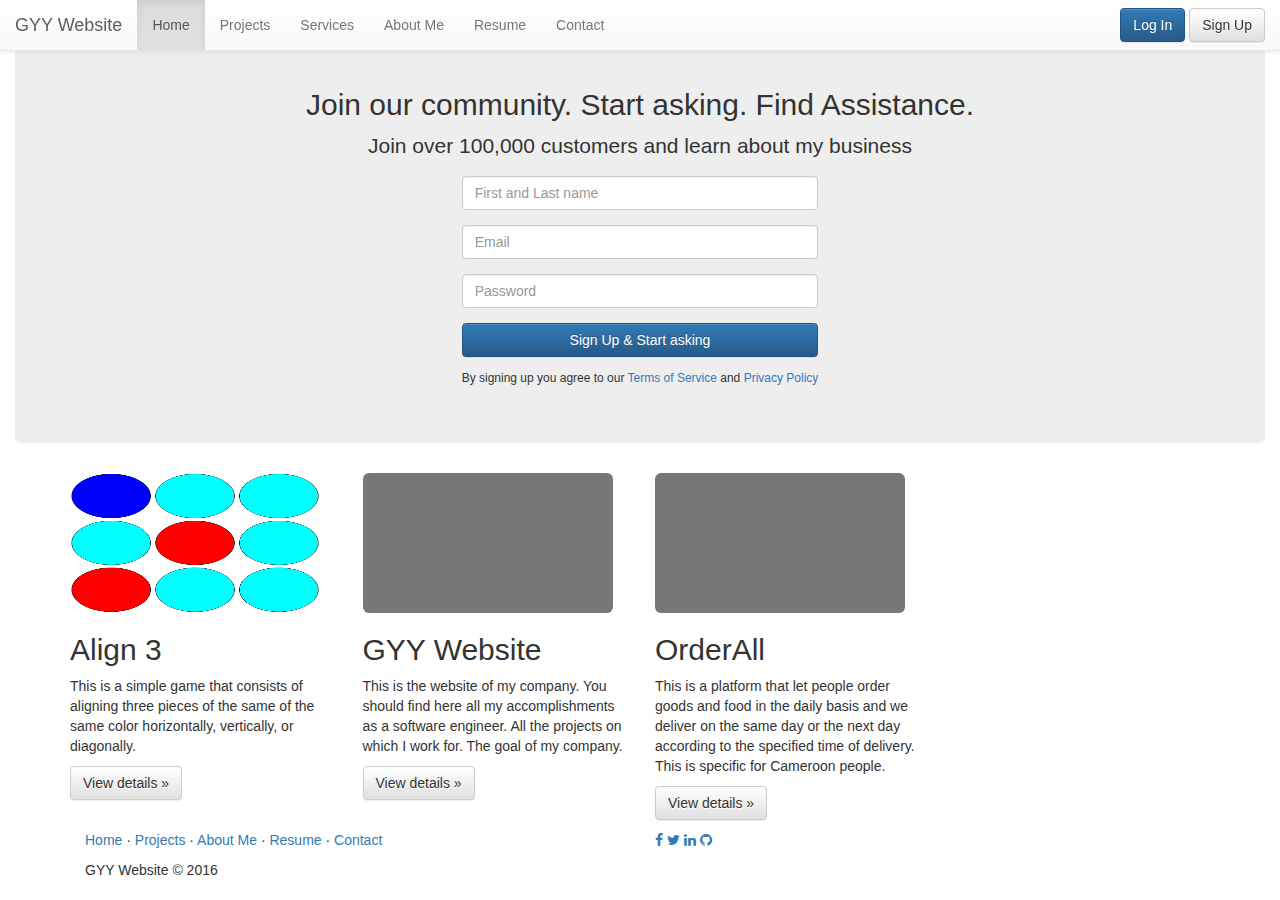
<file: templates/index.html>
<!DOCTYPE html>
<html lang="en">

    <head>
        <meta charset="UTF-8">
        <meta http-equiv="X-UA-Compatible" content="IE=edge">
        <meta name="viewport" content="width=device-width, initial-scale=1">
        <meta name="description" content="">
        <meta name="author" content="">

        <title>Gaël Yimen Yimga Website</title>

        <!-- Latest compiled and minified CSS -->
        <link rel="stylesheet" href="../static/bootstrap-3.3.7-dist/css/bootstrap.min.css" integrity="sha384-BVYiiSIFeK1dGmJRAkycuHAHRg32OmUcww7on3RYdg4Va+PmSTsz/K68vbdEjh4u" crossorigin="anonymous">
        <link rel="stylesheet" href="../static/font-awesome-4.7.0/css/font-awesome.min.css">
        <link rel="stylesheet" href="../static/css/GYYWebSite-style.css">

        <!-- Optional theme -->
        <link rel="stylesheet" href="../static/bootstrap-3.3.7-dist/css/bootstrap-theme.min.css" integrity="sha384-rHyoN1iRsVXV4nD0JutlnGaslCJuC7uwjduW9SVrLvRYooPp2bWYgmgJQIXwl/Sp" crossorigin="anonymous">

        <script type="text/javascript" src="../static/js/jquery.min.js"></script>
        <!-- Latest compiled and minified JavaScript -->
        <script src="../static/bootstrap-3.3.7-dist/js/bootstrap.min.js" integrity="sha384-Tc5IQib027qvyjSMfHjOMaLkfuWVxZxUPnCJA7l2mCWNIpG9mGCD8wGNIcPD7Txa" crossorigin="anonymous"></script>
    </head>

    <body>
        <div id="GYYWebSite-homepage" class="container-fluid">
            <!-- start of navigation bar-->
            <nav class="navbar navbar-default navbar-fixed-top">
                <div class="container-fluid">
                    <div class="navbar-header">
                        <a class="navbar-brand" href="/">GYY Website</a>
                    </div>
                    <ul class="nav navbar-nav">
                        <li class="active"><a href="/">Home</a></li>
                        <li><a href="#">Projects</a></li>
                        <li><a href="#">Services</a></li>
                        <li><a href="/aboutme">About Me</a></li>
                        <li><a href="/resume">Resume</a></li>
                        <li><a href="/contact">Contact</a></li>
                    </ul>
                    <form class="form-inline navbar-form navbar-right" action="/login">
                        <button type="submit" class="btn btn-primary">Log In</button>
                        <button type="submit" class="btn btn-default">Sign Up</button>
                    </form>
                </div>
            </nav> <!-- end of navigation bar-->

            <div class="jumbotron">
                <div class="container container-jumbotron">
                    <h2 class="text-center">Join our community. Start asking. Find Assistance.</h2>
                    <p class="text-center">Join over 100,000 customers and learn about my business</p>
                    <form class="form-horizontal" action="/registerCustomer">
                        <div class="form-group">
                            <div class="col-md-4 col-md-offset-4">
                                <input type="firstlastname" class="form-control" id="name" placeholder="First and Last name">
                            </div>
                        </div>
                        <div class="form-group">
                            <div class="col-md-4 col-md-offset-4">
                                <input type="email" class="form-control" id="email" placeholder="Email">
                            </div>
                        </div>
                        <div class="form-group">
                            <div class="col-md-4 col-md-offset-4">
                                <input type="password" class="form-control" id="password" placeholder="Password">
                            </div>
                        </div>
                        <div class="form-group">
                            <div class="col-md-4 col-md-offset-4">
                                <button type="submit" class="btn btn-block btn-primary">Sign Up & Start asking</button>
                            </div>
                        </div>
                    </form>
                    <h6 class="text-center">By signing up you agree to our <a>Terms of Service</a> and <a>Privacy Policy</a></h6>

                </div>
            </div><!-- end of jumbotron-->

            <!-- Marketing messaging and featurettes
            ================================================== -->
            <!-- Wrap the rest of the page in another container to center all the content. -->
            <div class="container marketing">
                <!-- Four columns of text below the jumbotron -->
                <div class="row">
                    <div class="col-md-3">
                        <img class="img-rounded" src="../static/images/align-three-logo-01.png" alt="Generic placeholder image" width="250" height="140">
                        <h2>Align 3</h2>
                        <p>This is a simple game that consists of aligning three pieces of the same of the same color horizontally, vertically, or diagonally.</p>
                        <p><a class="btn btn-default" href="#" role="button">View details &raquo;</a></p>
                    </div><!-- /.col-md-3 -->
                    <div class="col-md-3">
                        <img class="img-rounded" src="[data-uri]" alt="Generic placeholder image" width="250" height="140">
                        <h2>GYY Website</h2>
                        <p>This is the website of my company. You should find here all my accomplishments as a software engineer. All the projects on which I work for. The goal of my company.</p>
                        <p><a class="btn btn-default" href="#" role="button">View details &raquo;</a></p>
                    </div><!-- /.col-md-3 -->
                    <div class="col-md-3">
                        <img class="img-rounded" src="[data-uri]" alt="Generic placeholder image" width="250" height="140">
                        <h2>OrderAll</h2>
                        <p>This is a platform that let people order goods and food in the daily basis and we deliver on the same day or the next day according to the specified time of delivery. This is specific for Cameroon people. </p>
                        <p><a class="btn btn-default" href="#" role="button">View details &raquo;</a></p>
                    </div><!-- /.col-md-3 -->
                    <div class="col-md-3"></div><!-- /.col-md-3 -->
                </div><!-- /.row -->
            </div><!-- /.container -->
        </div><!-- end of the wrapper -->

        <!-- FOOTER-->
        <footer class="footer">
            <div class="container">
                <div class="col-xs-6">
                    <div class="footer_left">
                        <p class="footer-links">
                            <a href="/">Home</a>
                            ·
                            <a href="#">Projects</a>
                            ·
                            <a href="/aboutme">About Me</a>
                            ·
                            <a href="/resume">Resume</a>
                            ·
                            <a href="/contact">Contact</a>
                        </p>
                        <p>GYY Website &copy; 2016</p>
                    </div>
                </div>
                <div class="col-xs-6">
                    <div class="footer-right">
                        <a href="#"><i class="fa fa-facebook"></i></a>
                        <a href="https://twitter.com/yimson"><i class="fa fa-twitter"></i></a>
                        <a href="#"><i class="fa fa-linkedin"></i></a>
                        <a href="https://github.com/yimengael"><i class="fa fa-github"></i></a>
                    </div>
                </div>
            </div>
        </footer>

    </body>

</html>
</file>
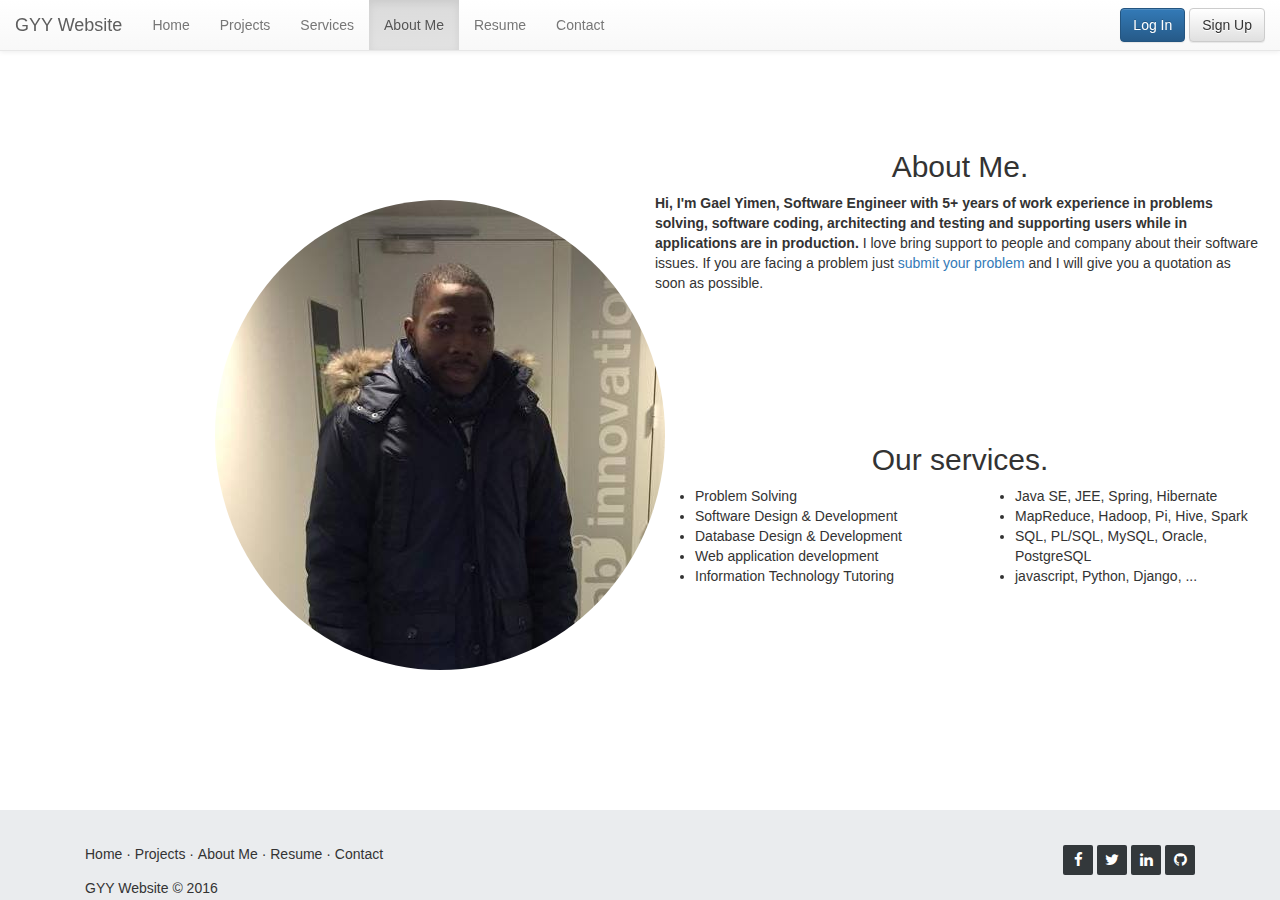
<file: templates/aboutMe.html>
<!DOCTYPE html>
<html>
    <head>
        <meta charset="UTF-8">
        <meta http-equiv="X-UA-Compatible" content="IE=edge">
        <meta name="viewport" content="width=device-width, initial-scale=1">
        <meta name="description" content="">
        <meta name="author" content="">

        <title>Gaël Yimen Yimga Website - About Me</title>

        <!-- Latest compiled and minified CSS -->
        <link rel="stylesheet" href="../static/bootstrap-3.3.7-dist/css/bootstrap.min.css" integrity="sha384-BVYiiSIFeK1dGmJRAkycuHAHRg32OmUcww7on3RYdg4Va+PmSTsz/K68vbdEjh4u" crossorigin="anonymous">
        <link rel="stylesheet" href="../static/font-awesome-4.7.0/css/font-awesome.min.css">
        <link rel="stylesheet" href="../static/css/GYYWebSite-AboutMe.css">

        <!-- Optional theme -->
        <link rel="stylesheet" href="../static/bootstrap-3.3.7-dist/css/bootstrap-theme.min.css" integrity="sha384-rHyoN1iRsVXV4nD0JutlnGaslCJuC7uwjduW9SVrLvRYooPp2bWYgmgJQIXwl/Sp" crossorigin="anonymous">

        <script type="text/javascript" src="../static/js/jquery.min.js"></script>
        <!-- Latest compiled and minified JavaScript -->
        <script src="../static/bootstrap-3.3.7-dist/js/bootstrap.min.js" integrity="sha384-Tc5IQib027qvyjSMfHjOMaLkfuWVxZxUPnCJA7l2mCWNIpG9mGCD8wGNIcPD7Txa" crossorigin="anonymous"></script>

    </head>
    <body>
        <div id="GYYWebSite-homepage" class="container-fluid">
            <!-- start of navigation bar-->
            <nav class="navbar navbar-default navbar-fixed-top">
                <div class="container-fluid">
                    <div class="navbar-header">
                        <a class="navbar-brand" href="/">GYY Website</a>
                    </div>
                    <ul class="nav navbar-nav">
                        <li><a href="/">Home</a></li>
                        <li><a href="#">Projects</a></li>
                        <li><a href="#">Services</a></li>
                        <li class="active"><a href="">About Me</a></li>
                        <li><a href="/resume">Resume</a></li>
                        <li><a href="/contact">Contact</a></li>
                    </ul>
                    <form class="form-inline navbar-form navbar-right">
                        <button type="submit" class="btn btn-primary">Log In</button>
                        <button type="submit" class="btn btn-default">Sign Up</button>
                    </form>
                </div>
            </nav> <!-- end of navigation bar-->

            <div class="row">
                <div class="col-xs-6">
                    <img class="img-circle img-responsive" src="../static/images/me-01.jpg" alt="Generic placeholder image" width="450" height="470">
                </div>
                <div class="col-xs-6">
                    <h2 class="text-center">About Me.</h2>
                    <p class="text-left"><strong>Hi, I'm Gael Yimen, Software Engineer with 5+ years of work experience in problems solving, software coding, architecting and testing and supporting users while in applications are in production.</strong> I love bring support to people and company about their software issues. If you are facing a problem just <a href="contact">submit your problem</a> and I will give you a quotation as soon as possible. </p>
                    <h2 class="text-center">Our services.</h2>
                    <div id="ourserviceslst" class="row">
                        <div class="col-xs-6">
                            <ul>
                                <li>Problem Solving</li>
                                <li>Software Design & Development</li>
                                <li>Database Design & Development</li>
                                <li>Web application development</li>
                                <li>Information Technology Tutoring</li>
                            </ul>
                        </div>
                        <div class="col-xs-6">
                            <ul>
                                <li>Java SE, JEE, Spring, Hibernate</li>
                                <li>MapReduce, Hadoop, Pi, Hive, Spark</li>
                                <li>SQL, PL/SQL, MySQL, Oracle, PostgreSQL</li>
                                <li>javascript, Python, Django, ...</li>
                            </ul>
                        </div>
                    </div>
                </div>
            </div>
        </div> <!-- end of container -->

        <!-- FOOTER-->
        <footer class="footer">
            <div class="container">
                <div class="col-xs-6">
                    <div class="footer_left">
                        <p class="footer-links">
                            <a href="/">Home</a>
                            ·
                            <a href="#">Projects</a>
                            ·
                            <a href="/aboutme">About Me</a>
                            ·
                            <a href="/resume">Resume</a>
                            ·
                            <a href="/contact">Contact</a>
                        </p>
                        <p>GYY Website &copy; 2016</p>
                    </div>
                </div>
                <div class="col-xs-6">
                    <div class="footer-right">
                        <a href="#"><i class="fa fa-facebook"></i></a>
                        <a href="https://twitter.com/yimson"><i class="fa fa-twitter"></i></a>
                        <a href="#"><i class="fa fa-linkedin"></i></a>
                        <a href="https://github.com/yimengael"><i class="fa fa-github"></i></a>
                    </div>
                </div>
            </div>
        </footer>

    </body>
</html>
</file>
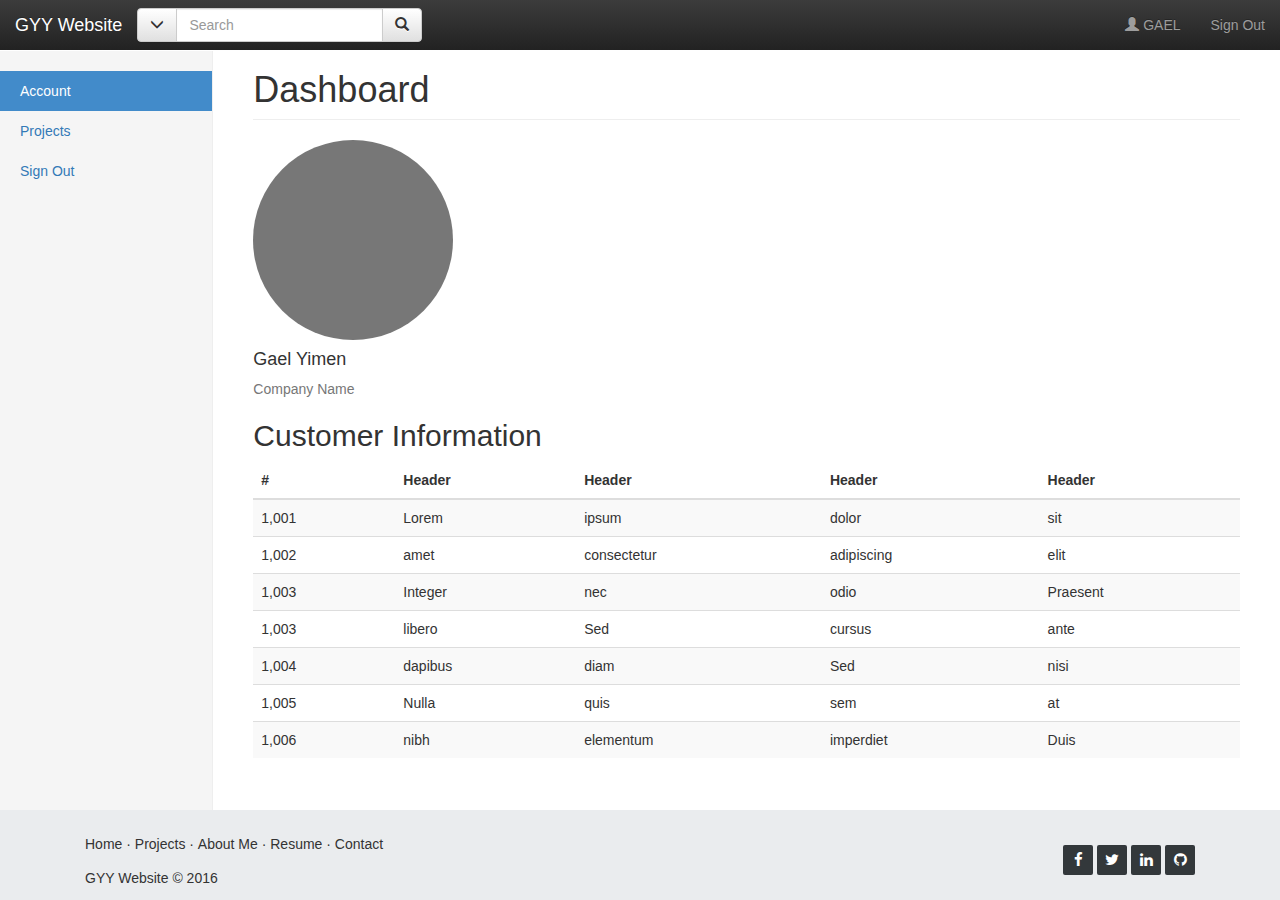
<file: templates/dashboardCustomer.html>
<!DOCTYPE html>
<html>
    <head>
        <meta charset="UTF-8">
        <meta http-equiv="X-UA-Compatible" content="IE=edge">
        <meta name="viewport" content="width=device-width, initial-scale=1">
        <meta name="description" content="">
        <meta name="author" content="">

        <title>Gaël Yimen Yimga Website - Dashboard Customer</title>

        <!-- Latest compiled and minified CSS -->
        <link rel="stylesheet" href="../static/bootstrap-3.3.7-dist/css/bootstrap.min.css" integrity="sha384-BVYiiSIFeK1dGmJRAkycuHAHRg32OmUcww7on3RYdg4Va+PmSTsz/K68vbdEjh4u" crossorigin="anonymous">
        <link rel="stylesheet" href="../static/font-awesome-4.7.0/css/font-awesome.min.css">
        <link rel="stylesheet" href="../static/css/GYYWebSite-DashboardCustomerStyle.css">

        <!-- Optional theme -->
        <link rel="stylesheet" href="../static/bootstrap-3.3.7-dist/css/bootstrap-theme.min.css" integrity="sha384-rHyoN1iRsVXV4nD0JutlnGaslCJuC7uwjduW9SVrLvRYooPp2bWYgmgJQIXwl/Sp" crossorigin="anonymous">

        <script type="text/javascript" src="../static/js/jquery.min.js"></script>
        <!-- Latest compiled and minified JavaScript -->
        <script src="../static/bootstrap-3.3.7-dist/js/bootstrap.min.js" integrity="sha384-Tc5IQib027qvyjSMfHjOMaLkfuWVxZxUPnCJA7l2mCWNIpG9mGCD8wGNIcPD7Txa" crossorigin="anonymous"></script>
    </head>
    <body>
        <!-- NAV BAR-->
        <nav class="navbar navbar-inverse navbar-fixed-top">
            <div class="container-fluid">
                <div class="navbar-header">
                    <button type="button" class="navbar-toggle collapsed" data-toggle="collapse" data-target="#navbar" aria-expanded="false" aria-controls="navbar">
                        <span class="sr-only">Toggle navigation</span>
                        <span class="icon-bar"></span>
                        <span class="icon-bar"></span>
                        <span class="icon-bar"></span>
                    </button>
                    <a class="navbar-brand" href="/">GYY Website</a>
                </div>
                <div id="navbar" class="navbar-collapse collapse">
                    <ul class="nav navbar-nav navbar-right">
                        <li><a href="#"><span class="glyphicon glyphicon-user"></span> GAEL</a></li>
                        <li><a href="/">Sign Out</a></li>
                    </ul>
                    <form class="navbar-form navbar-center">
                        <div class="input-group">
                            <div class="input-group-btn">
                                <button type="button" class="btn btn-default" data-toggle="dropdown">
                                    <i class="glyphicon glyphicon-menu-down"></i>
                                </button>
                                <ul class="dropdown-menu" role="menu">
                                    <li><a href="#">Technical assistance</a></li>
                                    <li><a href="#">Software Development</a></li>
                                </ul>
                            </div>
                            <input type="text" class="form-control" placeholder="Search">
                            <div class="input-group-btn">
                                <button class="btn btn-default" type="submit">
                                    <i class="glyphicon glyphicon-search"></i>
                                </button>
                            </div>
                        </div>
                        <!-- <input type="text" class="form-control" placeholder="Search..."> -->
                    </form>
                </div>
            </div>
        </nav> <!-- end of nav bar-->

        <!-- SideBAr and MAINCONTENT-->
        <div class="container-fluid">
            <div class="row">
                <div class="col-sm-3 col-md-2 sidebar">
                    <ul class="nav nav-sidebar">
                        <li class="active"><a href="#">Account <span class="sr-only">(current)</span></a></li>
                        <li><a href="#">Projects</a></li>
                        <li><a href="/">Sign Out</a></li>
                    </ul>
                </div>

                <div class="col-sm-9 col-sm-offset-3 col-md-10 col-md-offset-2 main">
                    <h1 class="page-header">Dashboard</h1>

                    <div class="row placeholders">
                        <div class="col-xs-6 col-sm-3 placeholder">
                            <img src="[data-uri]" width="200" height="200" class="img-circle img-responsive" alt="Generic placeholder thumbnail">
                            <h4>Gael Yimen</h4>
                            <span class="text-muted">Company Name</span>
                        </div>
                        <div class="col-xs-6 col-sm-3 placeholder"></div>
                        <div class="col-xs-6 col-sm-3 placeholder"></div>
                        <div class="col-xs-6 col-sm-3 placeholder"></div>
                    </div>

                    <h2 class="sub-header">Customer Information</h2>
                    <div class="table-responsive">
                        <table class="table table-striped">
                            <thead>
                                <tr>
                                    <th>#</th>
                                    <th>Header</th>
                                    <th>Header</th>
                                    <th>Header</th>
                                    <th>Header</th>
                                </tr>
                            </thead>
                            <tbody>
                                <tr>
                                    <td>1,001</td>
                                    <td>Lorem</td>
                                    <td>ipsum</td>
                                    <td>dolor</td>
                                    <td>sit</td>
                                </tr>
                                <tr>
                                    <td>1,002</td>
                                    <td>amet</td>
                                    <td>consectetur</td>
                                    <td>adipiscing</td>
                                    <td>elit</td>
                                </tr>
                                <tr>
                                    <td>1,003</td>
                                    <td>Integer</td>
                                    <td>nec</td>
                                    <td>odio</td>
                                    <td>Praesent</td>
                                </tr>
                                <tr>
                                    <td>1,003</td>
                                    <td>libero</td>
                                    <td>Sed</td>
                                    <td>cursus</td>
                                    <td>ante</td>
                                </tr>
                                <tr>
                                    <td>1,004</td>
                                    <td>dapibus</td>
                                    <td>diam</td>
                                    <td>Sed</td>
                                    <td>nisi</td>
                                </tr>
                                <tr>
                                    <td>1,005</td>
                                    <td>Nulla</td>
                                    <td>quis</td>
                                    <td>sem</td>
                                    <td>at</td>
                                </tr>
                                <tr>
                                    <td>1,006</td>
                                    <td>nibh</td>
                                    <td>elementum</td>
                                    <td>imperdiet</td>
                                    <td>Duis</td>
                                </tr>
                            </tbody>
                        </table>
                    </div>
                </div>
            </div>
        </div>

        <!-- FOOTER-->
        <footer class="footer">
            <div class="container">
                <div class="col-xs-6">
                    <div class="footer_left">
                        <p class="footer-links">
                            <a href="/">Home</a>
                            ·
                            <a href="#">Projects</a>
                            ·
                            <a href="/aboutme">About Me</a>
                            ·
                            <a href="/resume">Resume</a>
                            ·
                            <a href="/contact">Contact</a>
                        </p>
                        <p>GYY Website &copy; 2016</p>
                    </div>
                </div>
                <div class="col-xs-6">
                    <div class="footer-right">
                        <a href="#"><i class="fa fa-facebook"></i></a>
                        <a href="https://twitter.com/yimson"><i class="fa fa-twitter"></i></a>
                        <a href="#"><i class="fa fa-linkedin"></i></a>
                        <a href="https://github.com/yimengael"><i class="fa fa-github"></i></a>
                    </div>
                </div>
            </div>
        </footer> <!-- end of footer-->

    </body>
</html>
</file>
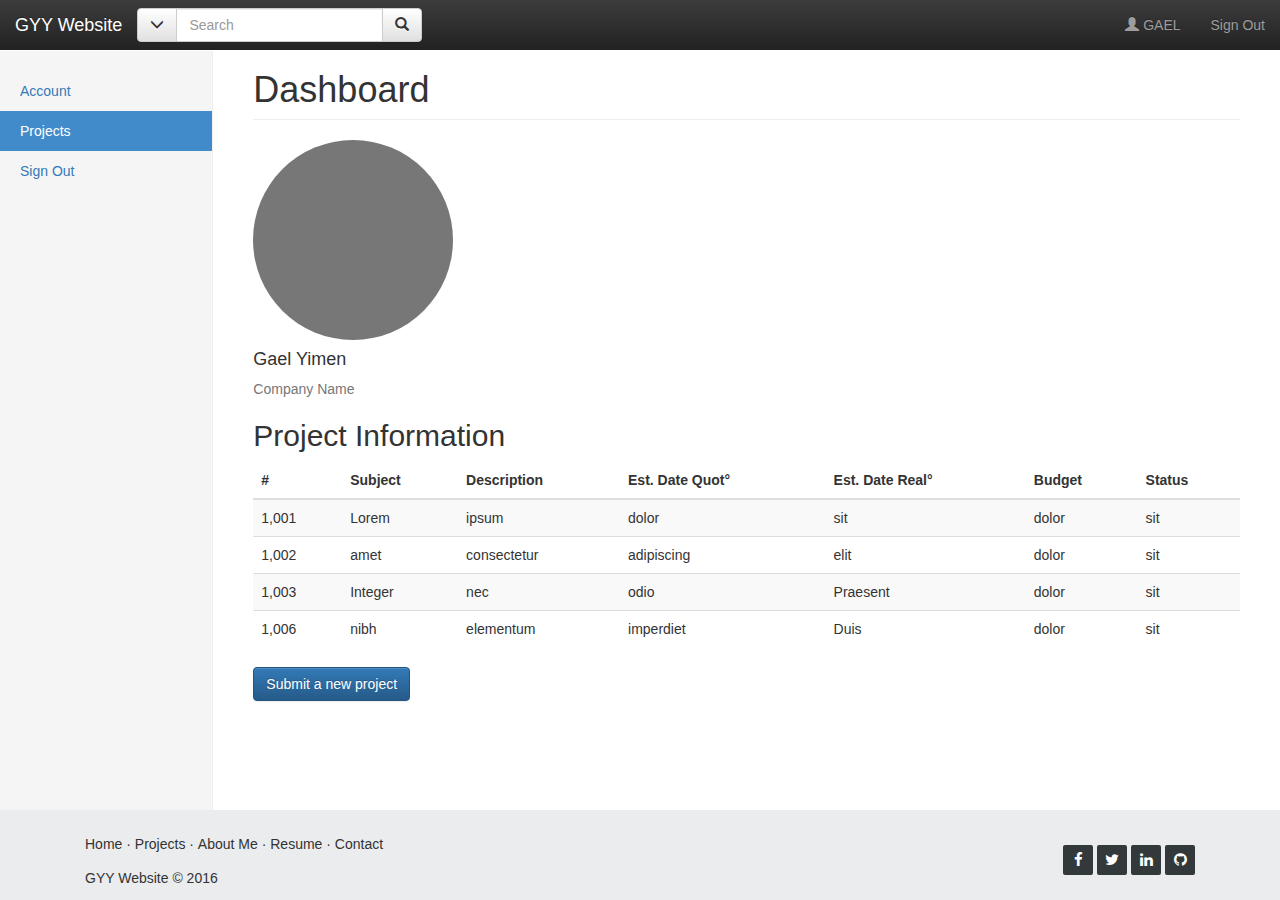
<file: templates/dashboardProject.html>
<!DOCTYPE html>
<html>
    <head>
        <meta charset="UTF-8">
        <meta http-equiv="X-UA-Compatible" content="IE=edge">
        <meta name="viewport" content="width=device-width, initial-scale=1">
        <meta name="description" content="">
        <meta name="author" content="">

        <title>Gaël Yimen Yimga Website - Dashboard Customer</title>

        <!-- Latest compiled and minified CSS -->
        <link rel="stylesheet" href="../static/bootstrap-3.3.7-dist/css/bootstrap.min.css" integrity="sha384-BVYiiSIFeK1dGmJRAkycuHAHRg32OmUcww7on3RYdg4Va+PmSTsz/K68vbdEjh4u" crossorigin="anonymous">
        <link rel="stylesheet" href="../static/font-awesome-4.7.0/css/font-awesome.min.css">
        <link rel="stylesheet" href="../static/css/GYYWebSite-DashboardCustomerStyle.css">

        <!-- Optional theme -->
        <link rel="stylesheet" href="../static/bootstrap-3.3.7-dist/css/bootstrap-theme.min.css" integrity="sha384-rHyoN1iRsVXV4nD0JutlnGaslCJuC7uwjduW9SVrLvRYooPp2bWYgmgJQIXwl/Sp" crossorigin="anonymous">

        <script type="text/javascript" src="../static/js/jquery.min.js"></script>
        <!-- Latest compiled and minified JavaScript -->
        <script src="../static/bootstrap-3.3.7-dist/js/bootstrap.min.js" integrity="sha384-Tc5IQib027qvyjSMfHjOMaLkfuWVxZxUPnCJA7l2mCWNIpG9mGCD8wGNIcPD7Txa" crossorigin="anonymous"></script>
    </head>
    <body>
        <!-- NAV BAR-->
        <nav class="navbar navbar-inverse navbar-fixed-top">
            <div class="container-fluid">
                <div class="navbar-header">
                    <button type="button" class="navbar-toggle collapsed" data-toggle="collapse" data-target="#navbar" aria-expanded="false" aria-controls="navbar">
                        <span class="sr-only">Toggle navigation</span>
                        <span class="icon-bar"></span>
                        <span class="icon-bar"></span>
                        <span class="icon-bar"></span>
                    </button>
                    <a class="navbar-brand" href="/">GYY Website</a>
                </div>
                <div id="navbar" class="navbar-collapse collapse">
                    <ul class="nav navbar-nav navbar-right">
                        <li><a href="#"><span class="glyphicon glyphicon-user"></span> GAEL</a></li>
                        <li><a href="/">Sign Out</a></li>
                    </ul>
                    <form class="navbar-form navbar-center">
                        <div class="input-group">
                            <div class="input-group-btn">
                                <button type="button" class="btn btn-default" data-toggle="dropdown">
                                    <i class="glyphicon glyphicon-menu-down"></i>
                                </button>
                                <ul class="dropdown-menu" role="menu">
                                    <li><a href="#">Technical assistance</a></li>
                                    <li><a href="#">Software Development</a></li>
                                </ul>
                            </div>
                            <input type="text" class="form-control" placeholder="Search">
                            <div class="input-group-btn">
                                <button class="btn btn-default" type="submit">
                                    <i class="glyphicon glyphicon-search"></i>
                                </button>
                            </div>
                        </div>
                        <!-- <input type="text" class="form-control" placeholder="Search..."> -->
                    </form>
                </div>
            </div>
        </nav> <!-- end of nav bar-->

        <!-- SideBAr and MAINCONTENT-->
        <div class="container-fluid">
            <div class="row">
                <div class="col-sm-3 col-md-2 sidebar">
                    <ul class="nav nav-sidebar">
                        <li><a href="#">Account</a></li>
                        <li class="active"><a href="#">Projects <span class="sr-only">(current)</span></a></li>
                        <li><a href="/">Sign Out</a></li>
                    </ul>
                </div>

                <div class="col-sm-9 col-sm-offset-3 col-md-10 col-md-offset-2 main">
                    <h1 class="page-header">Dashboard</h1>

                    <div class="row placeholders">
                        <div class="col-xs-6 col-sm-3 placeholder">
                            <img src="[data-uri]" width="200" height="200" class="img-circle img-responsive" alt="Generic placeholder thumbnail">
                            <h4>Gael Yimen</h4>
                            <span class="text-muted">Company Name</span>
                        </div>
                        <div class="col-xs-6 col-sm-3 placeholder"></div>
                        <div class="col-xs-6 col-sm-3 placeholder"></div>
                        <div class="col-xs-6 col-sm-3 placeholder"></div>
                    </div>

                    <h2 class="sub-header">Project Information</h2>
                    <div class="table-responsive">
                        <table class="table table-striped">
                            <thead>
                                <tr>
                                    <th>#</th>
                                    <th>Subject</th>
                                    <th>Description</th>
                                    <th>Est. Date Quot°</th>
                                    <th>Est. Date Real°</th>
                                    <th>Budget</th>
                                    <th>Status</th> <!-- initialized, quoted, pending, realized, delivered-->
                                </tr>
                            </thead>
                            <tbody>
                                <tr>
                                    <td>1,001</td>
                                    <td>Lorem</td>
                                    <td>ipsum</td>
                                    <td>dolor</td>
                                    <td>sit</td>
                                    <td>dolor</td>
                                    <td>sit</td>
                                </tr>
                                <tr>
                                    <td>1,002</td>
                                    <td>amet</td>
                                    <td>consectetur</td>
                                    <td>adipiscing</td>
                                    <td>elit</td>
                                    <td>dolor</td>
                                    <td>sit</td>
                                </tr>
                                <tr>
                                    <td>1,003</td>
                                    <td>Integer</td>
                                    <td>nec</td>
                                    <td>odio</td>
                                    <td>Praesent</td>
                                    <td>dolor</td>
                                    <td>sit</td>
                                </tr>
                                <tr>
                                    <td>1,006</td>
                                    <td>nibh</td>
                                    <td>elementum</td>
                                    <td>imperdiet</td>
                                    <td>Duis</td>
                                    <td>dolor</td>
                                    <td>sit</td>
                                </tr>
                            </tbody>
                        </table>
                    </div>
                    <a class="btn btn-primary" href="/registerProject" role="button">Submit a new project</a>
                </div>
            </div>
        </div>

        <!-- FOOTER-->
        <footer class="footer">
            <div class="container">
                <div class="col-xs-6">
                    <div class="footer_left">
                        <p class="footer-links">
                            <a href="/">Home</a>
                            ·
                            <a href="#">Projects</a>
                            ·
                            <a href="/aboutme">About Me</a>
                            ·
                            <a href="/resume">Resume</a>
                            ·
                            <a href="/contact">Contact</a>
                        </p>
                        <p>GYY Website &copy; 2016</p>
                    </div>
                </div>
                <div class="col-xs-6">
                    <div class="footer-right">
                        <a href="#"><i class="fa fa-facebook"></i></a>
                        <a href="https://twitter.com/yimson"><i class="fa fa-twitter"></i></a>
                        <a href="#"><i class="fa fa-linkedin"></i></a>
                        <a href="https://github.com/yimengael"><i class="fa fa-github"></i></a>
                    </div>
                </div>
            </div>
        </footer> <!-- end of footer-->

    </body>
</html>
</file>
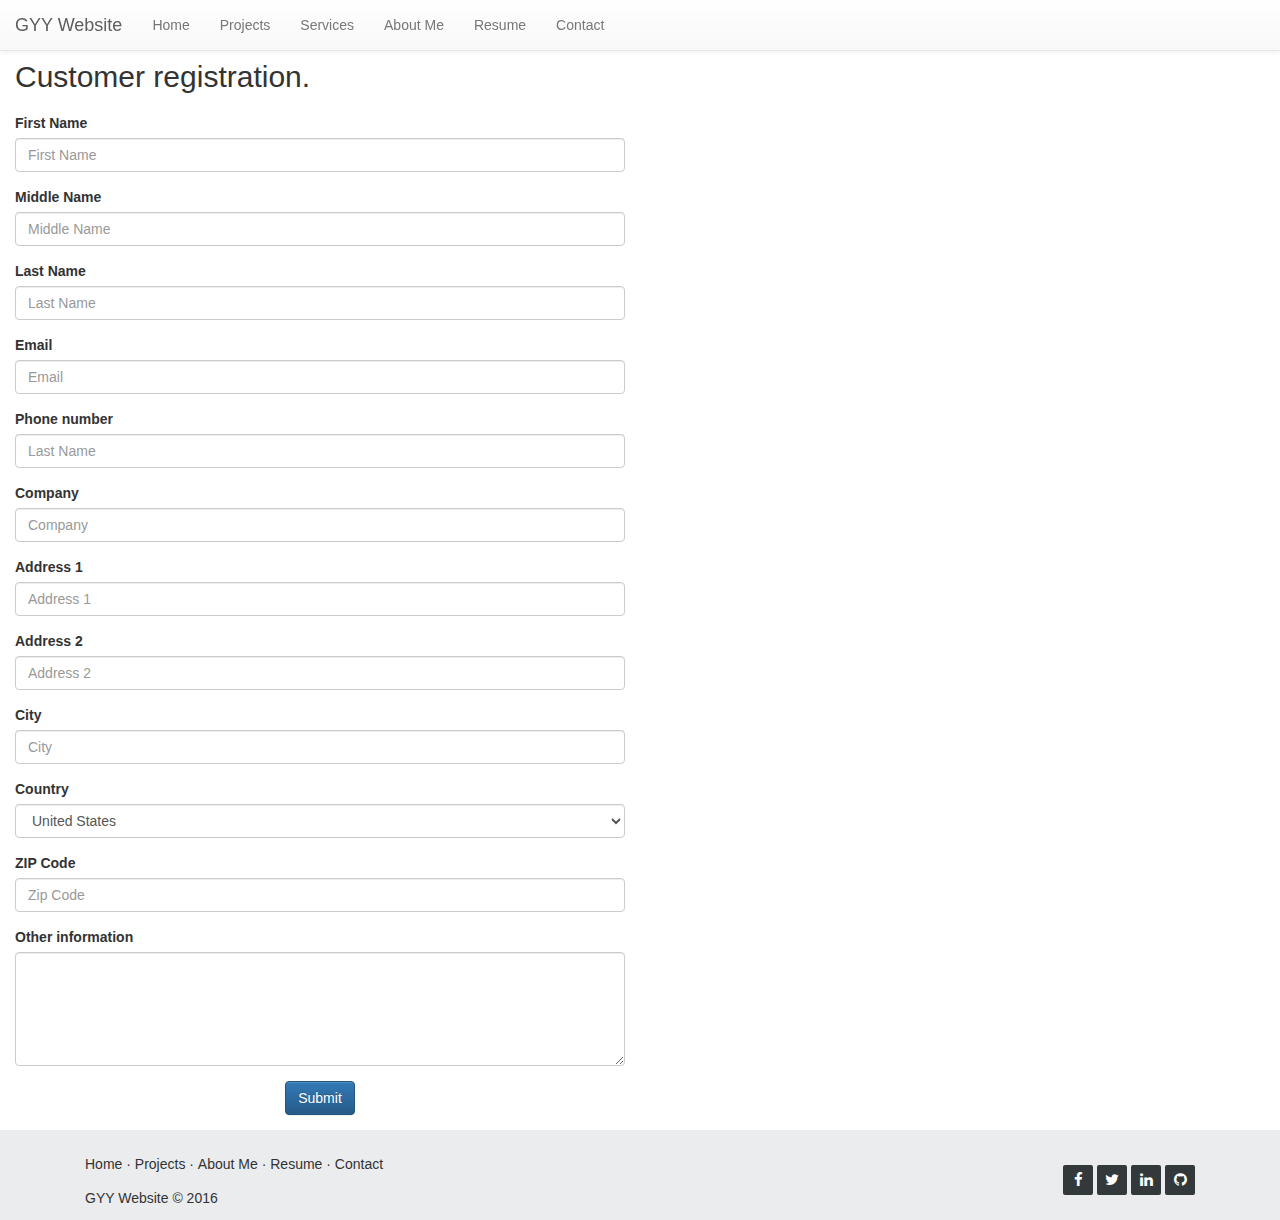
<file: templates/registerCustomer.html>
<!DOCTYPE html>
<html>
    <head>
        <meta charset="UTF-8">
        <meta http-equiv="X-UA-Compatible" content="IE=edge">
        <meta name="viewport" content="width=device-width, initial-scale=1">
        <meta name="description" content="">
        <meta name="author" content="">

        <title>Gaël Yimen Yimga Website - Register Customer</title>

        <!-- Latest compiled and minified CSS -->
        <link rel="stylesheet" href="../static/bootstrap-3.3.7-dist/css/bootstrap.min.css" integrity="sha384-BVYiiSIFeK1dGmJRAkycuHAHRg32OmUcww7on3RYdg4Va+PmSTsz/K68vbdEjh4u" crossorigin="anonymous">
        <link rel="stylesheet" href="../static/font-awesome-4.7.0/css/font-awesome.min.css">
        <link rel="stylesheet" href="../static/css/GYYWebSite-RegisterCustomerStyle.css">

        <!-- Optional theme -->
        <link rel="stylesheet" href="../static/bootstrap-3.3.7-dist/css/bootstrap-theme.min.css" integrity="sha384-rHyoN1iRsVXV4nD0JutlnGaslCJuC7uwjduW9SVrLvRYooPp2bWYgmgJQIXwl/Sp" crossorigin="anonymous">

        <script type="text/javascript" src="../static/js/jquery.min.js"></script>
        <!-- Latest compiled and minified JavaScript -->
        <script src="../static/bootstrap-3.3.7-dist/js/bootstrap.min.js" integrity="sha384-Tc5IQib027qvyjSMfHjOMaLkfuWVxZxUPnCJA7l2mCWNIpG9mGCD8wGNIcPD7Txa" crossorigin="anonymous"></script>
    </head>
    <body>
        <div class="container-fluid">
            <!-- start of navigation bar-->
            <nav class="navbar navbar-default navbar-fixed-top">
                <div class="container-fluid">
                    <div class="navbar-header">
                        <a class="navbar-brand" href="#">GYY Website</a>
                    </div>
                    <ul class="nav navbar-nav">
                        <li><a href="/">Home</a></li>
                        <li><a href="#">Projects</a></li>
                        <li><a href="#">Services</a></li>
                        <li><a href="/aboutme">About Me</a></li>
                        <li><a href="/resume">Resume</a></li>
                        <li><a href="/contact">Contact</a></li>
                    </ul>
                    <!-- <form class="form-inline navbar-form navbar-right">
                        <button type="submit" class="btn btn-primary">Log In</button>
                        <button type="submit" class="btn btn-default">Sign Up</button>
                    </form> -->
                </div>
            </nav> <!-- end of navigation bar-->

            <div class="row">
                <div class="col-xs-6">
                    <h2>Customer registration.</h2>
                    <form>
                        <div class="form-group">
                            <label for="firstname">First Name</label>
                            <input type="text" class="form-control" id="firstname" placeholder="First Name">
                        </div>
                        <div class="form-group">
                            <label for="middlename">Middle Name</label>
                            <input type="text" class="form-control" id="middlename" placeholder="Middle Name">
                        </div>
                        <div class="form-group">
                            <label for="lastname">Last Name</label>
                            <input type="text" class="form-control" id="lastname" placeholder="Last Name">
                        </div>
                        <div class="form-group">
                            <label for="email">Email</label>
                            <input type="email" class="form-control" id="email" placeholder="Email">
                        </div>
                        <div class="form-group">
                            <label for="phonenumber">Phone number</label>
                            <input type="phonenumber" class="form-control" id="lastname" placeholder="Last Name">
                        </div>
                        <div class="form-group">
                            <label for="company">Company</label>
                            <input type="text" class="form-control" id="company" placeholder="Company">
                        </div>
                        <div class="form-group">
                            <label for="address1">Address 1</label>
                            <input type="text" class="form-control" id="address1" placeholder="Address 1">
                        </div>
                        <div class="form-group">
                            <label for="address2">Address 2</label>
                            <input type="text" class="form-control" id="address2" placeholder="Address 2">
                        </div>
                        <div class="form-group">
                            <label for="city">City</label>
                            <input type="text" class="form-control" id="city" placeholder="City">
                        </div>
                        <div class="form-group">
                            <label for="country">Country</label>
                            <select class="form-control" id="country">
                                <option>United States</option>
                                <option>Cameroon</option>
                                <option>New Zealand</option>
                                <option>Brazil</option>
                            </select>
                        </div>
                        <div class="form-group">
                            <label for="zipcode">ZIP Code</label>
                            <input type="text" class="form-control" id="zipcode" placeholder="Zip Code">
                        </div>
                        <div class="form-group">
                            <div>
                                <label for="comment">Other information</label>
                                <textarea class="form-control" rows="5" id="comment"></textarea>
                            </div>
                        </div>
                        <div class="form-group">
                            <div>
                                <button type="submit" class="btn btn-primary center-block">Submit</button>
                            </div>
                        </div>
                    </form>
                </div>
                <div class="col-xs-6"></div>
            </div>
        </div>

        <!-- FOOTER-->
        <footer class="footer">
            <div class="container">
                <div class="col-xs-6">
                    <div class="footer_left">
                        <p class="footer-links">
                            <a href="/">Home</a>
                            ·
                            <a href="#">Projects</a>
                            ·
                            <a href="/aboutme">About Me</a>
                            ·
                            <a href="/resume">Resume</a>
                            ·
                            <a href="/contact">Contact</a>
                        </p>
                        <p>GYY Website &copy; 2016</p>
                    </div>
                </div>
                <div class="col-xs-6">
                    <div class="footer-right">
                        <a href="#"><i class="fa fa-facebook"></i></a>
                        <a href="https://twitter.com/yimson"><i class="fa fa-twitter"></i></a>
                        <a href="#"><i class="fa fa-linkedin"></i></a>
                        <a href="https://github.com/yimengael"><i class="fa fa-github"></i></a>
                    </div>
                </div>
            </div>
        </footer>
    </body>
</html>
</file>
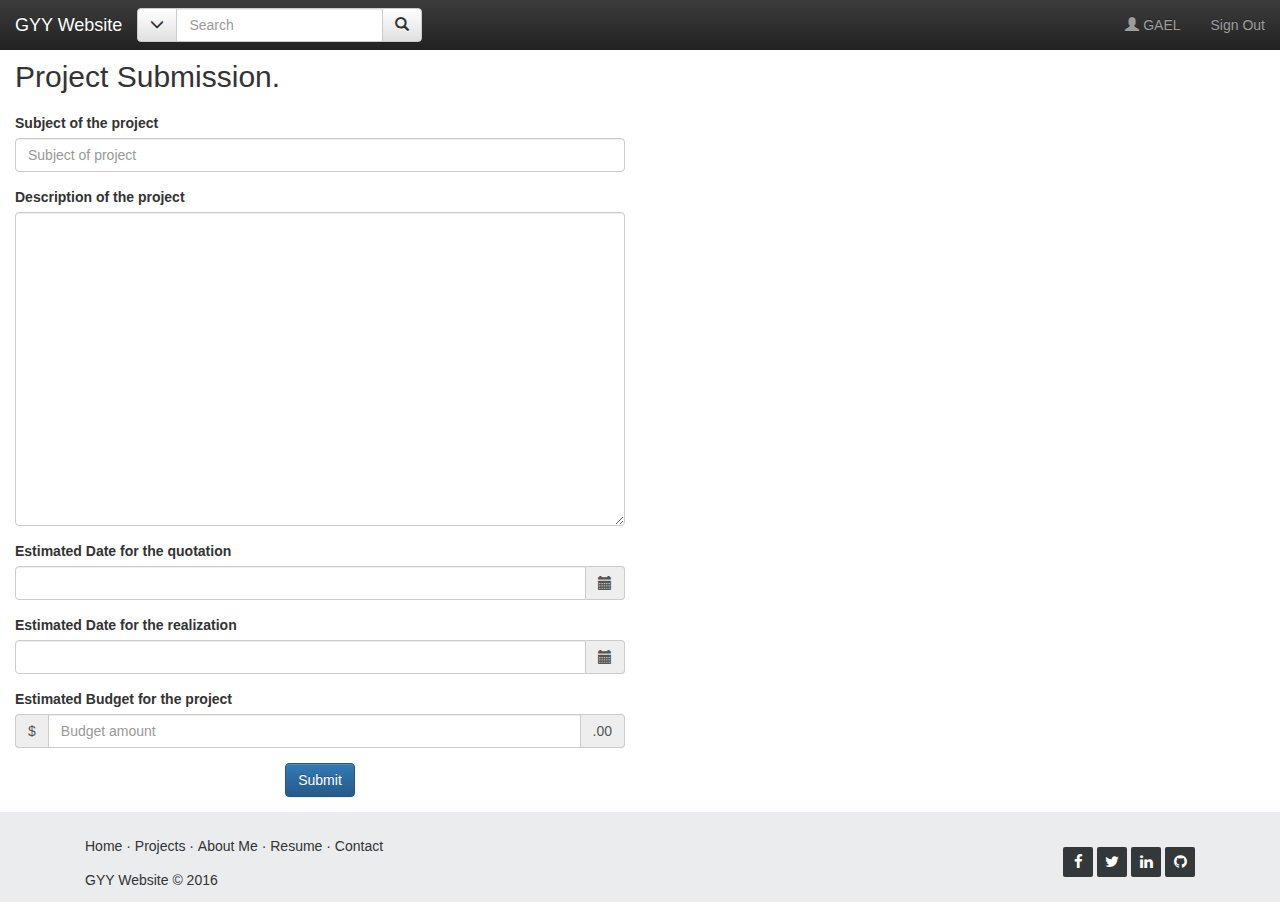
<file: templates/registerProject.html>
<!DOCTYPE html>
<html>
    <head>
        <meta charset="UTF-8">
        <meta http-equiv="X-UA-Compatible" content="IE=edge">
        <meta name="viewport" content="width=device-width, initial-scale=1">
        <meta name="description" content="">
        <meta name="author" content="">

        <title>Gaël Yimen Yimga Website - Register Project</title>

        <!-- Latest compiled and minified CSS -->
        <link rel="stylesheet" href="../static/bootstrap-3.3.7-dist/css/bootstrap.min.css" integrity="sha384-BVYiiSIFeK1dGmJRAkycuHAHRg32OmUcww7on3RYdg4Va+PmSTsz/K68vbdEjh4u" crossorigin="anonymous">
        <link rel="stylesheet" href="../static/font-awesome-4.7.0/css/font-awesome.min.css">
        <link rel="stylesheet" href="../static/css/GYYWebSite-RegisterProjectStyle.css">

        <!-- Optional theme -->
        <link rel="stylesheet" href="../static/bootstrap-3.3.7-dist/css/bootstrap-theme.min.css" integrity="sha384-rHyoN1iRsVXV4nD0JutlnGaslCJuC7uwjduW9SVrLvRYooPp2bWYgmgJQIXwl/Sp" crossorigin="anonymous">

        <script type="text/javascript" src="../static/js/jquery.min.js"></script>
        <!-- Latest compiled and minified JavaScript -->
        <script src="../static/bootstrap-3.3.7-dist/js/bootstrap.min.js" integrity="sha384-Tc5IQib027qvyjSMfHjOMaLkfuWVxZxUPnCJA7l2mCWNIpG9mGCD8wGNIcPD7Txa" crossorigin="anonymous"></script>
    </head>
    <body>

        <!-- NAV BAR-->
        <nav class="navbar navbar-inverse navbar-fixed-top">
            <div class="container-fluid">
                <div class="navbar-header">
                    <button type="button" class="navbar-toggle collapsed" data-toggle="collapse" data-target="#navbar" aria-expanded="false" aria-controls="navbar">
                        <span class="sr-only">Toggle navigation</span>
                        <span class="icon-bar"></span>
                        <span class="icon-bar"></span>
                        <span class="icon-bar"></span>
                    </button>
                    <a class="navbar-brand" href="/">GYY Website</a>
                </div>
                <div id="navbar" class="navbar-collapse collapse">
                    <ul class="nav navbar-nav navbar-right">
                        <li><a href="#"><span class="glyphicon glyphicon-user"></span> GAEL</a></li>
                        <li><a href="/">Sign Out</a></li>
                    </ul>
                    <form class="navbar-form navbar-center">
                        <div class="input-group">
                            <div class="input-group-btn">
                                <button type="button" class="btn btn-default" data-toggle="dropdown">
                                    <i class="glyphicon glyphicon-menu-down"></i>
                                </button>
                                <ul class="dropdown-menu" role="menu">
                                    <li><a href="#">Technical assistance</a></li>
                                    <li><a href="#">Software Development</a></li>
                                </ul>
                            </div>
                            <input type="text" class="form-control" placeholder="Search">
                            <div class="input-group-btn">
                                <button class="btn btn-default" type="submit">
                                    <i class="glyphicon glyphicon-search"></i>
                                </button>
                            </div>
                        </div>
                        <!-- <input type="text" class="form-control" placeholder="Search..."> -->
                    </form>
                </div>
            </div>
        </nav> <!-- end of nav bar-->

        <div class="container-fluid">
            <!-- start of navigation bar-->
            <!-- end of navigation bar-->

            <div class="row">
                <div class="col-xs-6">
                    <h2>Project Submission.</h2>
                    <form>
                        <div class="form-group">
                            <label for="subject">Subject of the project</label>
                            <input type="text" class="form-control" id="subject" placeholder="Subject of project">
                        </div>
                        <div class="form-group">
                            <div>
                                <label for="description">Description of the project</label>
                                <textarea class="form-control" rows="15" id="description"></textarea>
                            </div>
                        </div>

                        <div class="form-group">
                            <label for="estimatedDateQuotation">Estimated Date for the quotation</label>
                            <div class='input-group date' id='estimatedDateQuotation'>
                                <input type='text' class="form-control" />
                                <span class="input-group-addon">
                                    <span class="glyphicon glyphicon-calendar">
                                    </span>
                                </span>
                            </div>
                        </div>
                        <script type="text/javascript">
                            $(function () {
                                $('#estimatedDateQuotation').datetimepicker({
                                    daysOfWeekDisabled: [0, 6]
                                });
                            });
                        </script>

                        <div class="form-group">
                            <label for="estimatedDateRealization">Estimated Date for the realization</label>
                            <div class='input-group date' id='estimatedDateRealization'>
                                <input type='text' class="form-control" />
                                <span class="input-group-addon">
                                    <span class="glyphicon glyphicon-calendar">
                                    </span>
                                </span>
                            </div>
                        </div>
                        <script type="text/javascript">
                            $(function () {
                                $('#estimatedDateRealization').datetimepicker({
                                    daysOfWeekDisabled: [0, 6]
                                });
                            });
                        </script>
                        <div class="form-group">
                            <label for="estimatedBudget">Estimated Budget for the project</label>
                            <div class="input-group">
                                <div class="input-group-addon">$</div>
                                <input type="text" class="form-control" id="estimatedBudget" placeholder="Budget amount">
                                <div class="input-group-addon">.00</div>
                            </div>
                        </div>
                        <div class="form-group">
                            <div>
                                <button type="submit" class="btn btn-primary center-block">Submit</button>
                            </div>
                        </div>
                    </form>
                </div>
                <div class="col-xs-6"></div>
            </div>
        </div>

        <!-- FOOTER-->
        <footer class="footer">
            <div class="container">
                <div class="col-xs-6">
                    <div class="footer_left">
                        <p class="footer-links">
                            <a href="/">Home</a>
                            ·
                            <a href="#">Projects</a>
                            ·
                            <a href="/aboutme">About Me</a>
                            ·
                            <a href="/resume">Resume</a>
                            ·
                            <a href="/contact">Contact</a>
                        </p>
                        <p>GYY Website &copy; 2016</p>
                    </div>
                </div>
                <div class="col-xs-6">
                    <div class="footer-right">
                        <a href="#"><i class="fa fa-facebook"></i></a>
                        <a href="https://twitter.com/yimson"><i class="fa fa-twitter"></i></a>
                        <a href="#"><i class="fa fa-linkedin"></i></a>
                        <a href="https://github.com/yimengael"><i class="fa fa-github"></i></a>
                    </div>
                </div>
            </div>
        </footer>
    </body>
</html>
</file>
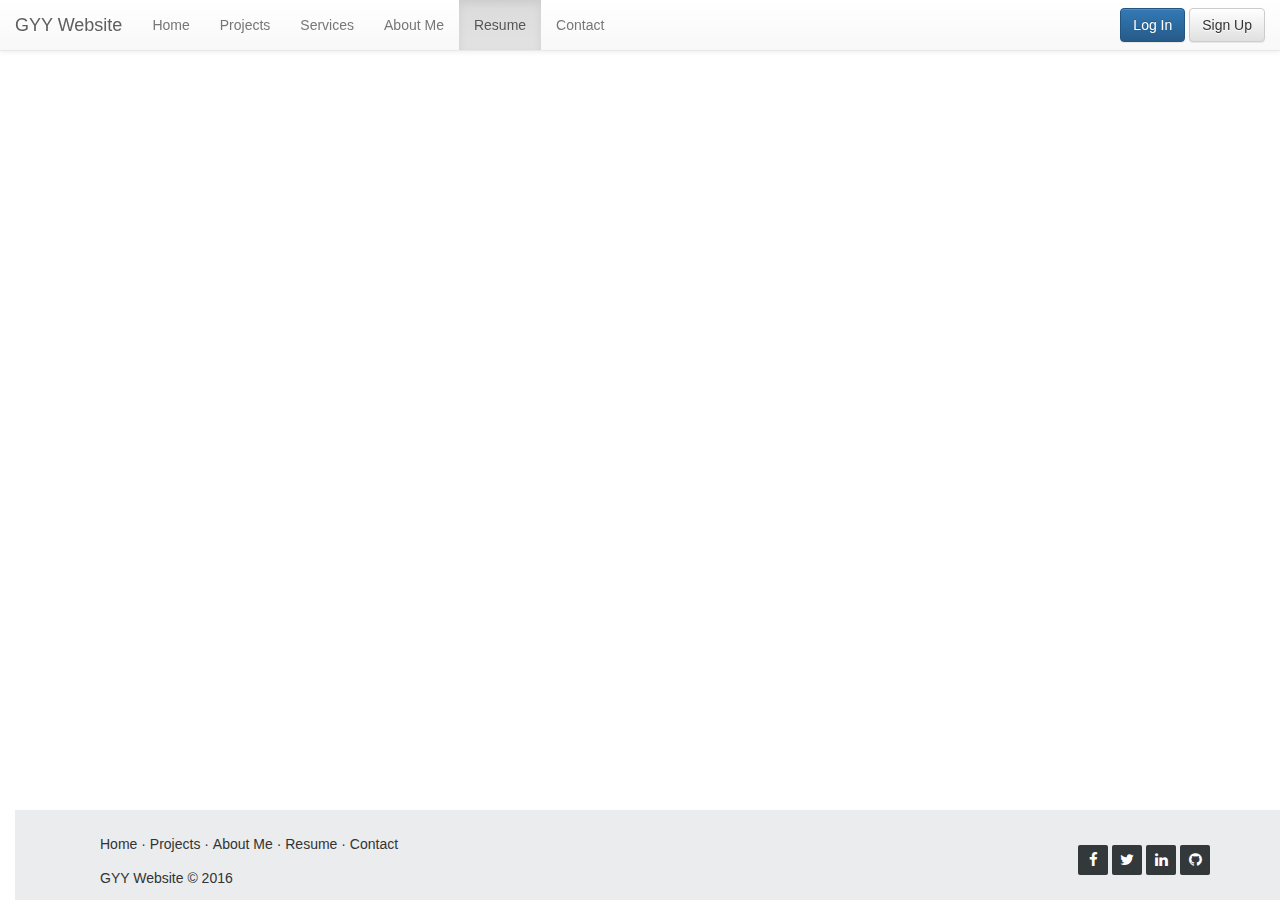
<file: templates/resume.html>
<!DOCTYPE html>
<html>
    <head>
        <meta charset="UTF-8">
        <meta http-equiv="X-UA-Compatible" content="IE=edge">
        <meta name="viewport" content="width=device-width, initial-scale=1">
        <meta name="description" content="">
        <meta name="author" content="">

        <title>Gaël Yimen Yimga Website - Resume</title>

        <!-- Latest compiled and minified CSS -->
        <link rel="stylesheet" href="../static/bootstrap-3.3.7-dist/css/bootstrap.min.css" integrity="sha384-BVYiiSIFeK1dGmJRAkycuHAHRg32OmUcww7on3RYdg4Va+PmSTsz/K68vbdEjh4u" crossorigin="anonymous">
        <link rel="stylesheet" href="../static/font-awesome-4.7.0/css/font-awesome.min.css">
        <link rel="stylesheet" href="../static/css/GYYWebSite-ResumeStyle.css">

        <!-- Optional theme -->
        <link rel="stylesheet" href="../static/bootstrap-3.3.7-dist/css/bootstrap-theme.min.css" integrity="sha384-rHyoN1iRsVXV4nD0JutlnGaslCJuC7uwjduW9SVrLvRYooPp2bWYgmgJQIXwl/Sp" crossorigin="anonymous">

        <script type="text/javascript" src="../static/js/jquery.min.js"></script>
        <!-- Latest compiled and minified JavaScript -->
        <script src="../static/bootstrap-3.3.7-dist/js/bootstrap.min.js" integrity="sha384-Tc5IQib027qvyjSMfHjOMaLkfuWVxZxUPnCJA7l2mCWNIpG9mGCD8wGNIcPD7Txa" crossorigin="anonymous"></script>
    </head>
    <body>
        <div class="container-fluid">
            <!-- start of navigation bar-->
            <nav class="navbar navbar-default navbar-fixed-top">
                <div class="container-fluid">
                    <div class="navbar-header">
                        <a class="navbar-brand" href="/">GYY Website</a>
                    </div>
                    <ul class="nav navbar-nav">
                        <li><a href="/">Home</a></li>
                        <li><a href="#">Projects</a></li>
                        <li><a href="#">Services</a></li>
                        <li><a href="/aboutme">About Me</a></li>
                        <li class="active"><a href="">Resume</a></li>
                        <li><a href="/contact">Contact</a></li>
                    </ul>
                    <form class="form-inline navbar-form navbar-right">
                        <button type="submit" class="btn btn-primary">Log In</button>
                        <button type="submit" class="btn btn-default">Sign Up</button>
                    </form>
                </div>
            </nav> <!-- end of navigation bar-->


            <!-- FOOTER-->
            <footer class="footer">
                <div class="container">
                    <div class="col-xs-6">
                        <div class="footer_left">
                            <p class="footer-links">
                                <a href="/">Home</a>
                                ·
                                <a href="#">Projects</a>
                                ·
                                <a href="/aboutme">About Me</a>
                                ·
                                <a href="/resume">Resume</a>
                                ·
                                <a href="/contact">Contact</a>
                            </p>
                            <p>GYY Website &copy; 2016</p>
                        </div>
                    </div>
                    <div class="col-xs-6">
                        <div class="footer-right">
                            <a href="#"><i class="fa fa-facebook"></i></a>
                            <a href="https://twitter.com/yimson"><i class="fa fa-twitter"></i></a>
                            <a href="#"><i class="fa fa-linkedin"></i></a>
                            <a href="https://github.com/yimengael"><i class="fa fa-github"></i></a>
                        </div>
                    </div>
                </div>
            </footer>

    </body>
</html>
</file>
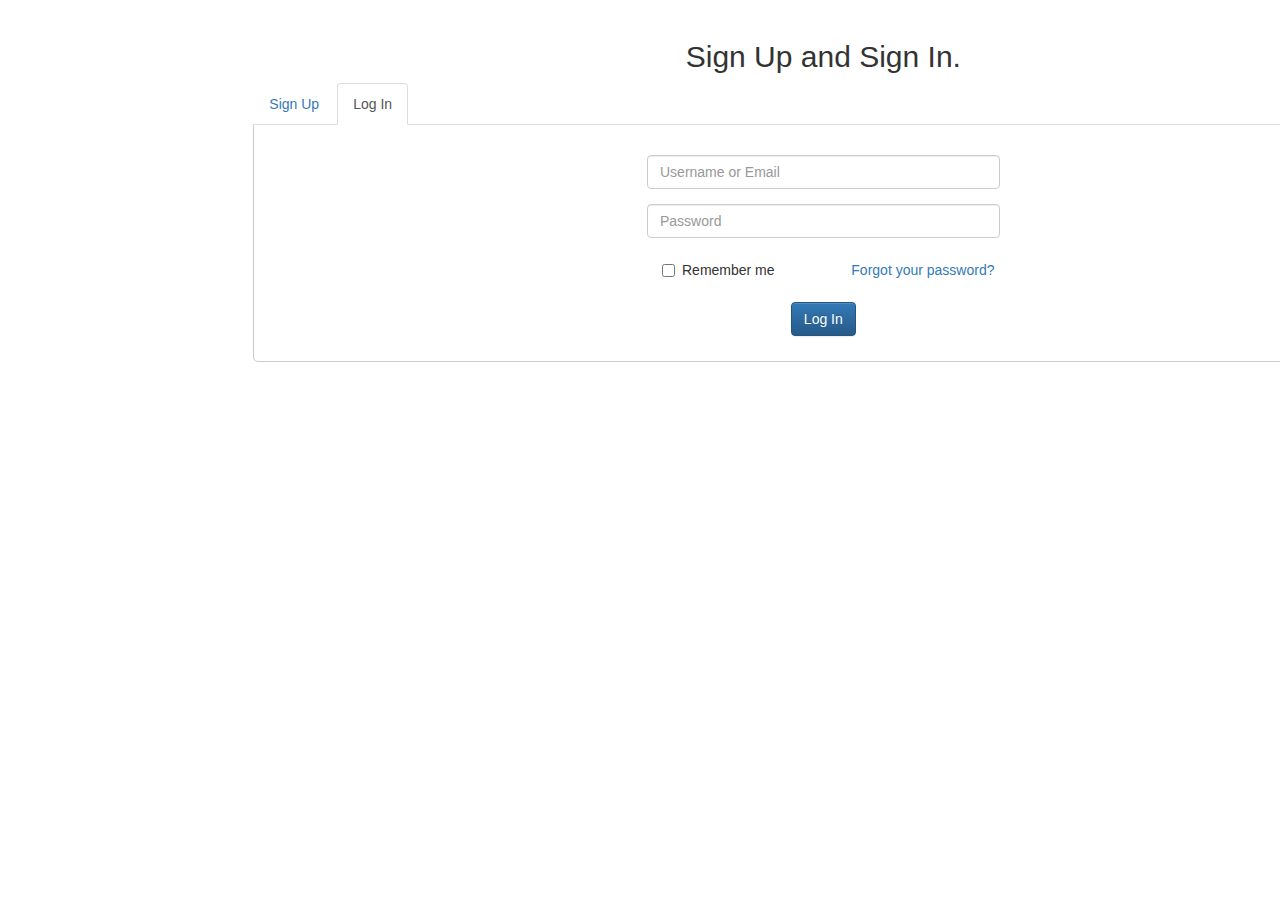
<file: templates/signInAndUp.html>
<!DOCTYPE html>
<html>
    <head>
        <meta charset="UTF-8">
        <meta http-equiv="X-UA-Compatible" content="IE=edge">
        <meta name="viewport" content="width=device-width, initial-scale=1">
        <meta name="description" content="">
        <meta name="author" content="">

        <title>Sign In and Sign Up</title>

        <!-- Latest compiled and minified CSS -->
        <link rel="stylesheet" href="../static/bootstrap-3.3.7-dist/css/bootstrap.min.css" integrity="sha384-BVYiiSIFeK1dGmJRAkycuHAHRg32OmUcww7on3RYdg4Va+PmSTsz/K68vbdEjh4u" crossorigin="anonymous">
        <link rel="stylesheet" href="../static/css/GYYWebSite-SignInAndUpStyle.css">

        <!-- Optional theme -->
        <link rel="stylesheet" href="../static/bootstrap-3.3.7-dist/css/bootstrap-theme.min.css" integrity="sha384-rHyoN1iRsVXV4nD0JutlnGaslCJuC7uwjduW9SVrLvRYooPp2bWYgmgJQIXwl/Sp" crossorigin="anonymous">

        <script type="text/javascript" src="../static/js/jquery.min.js"></script>
        <!-- Latest compiled and minified JavaScript -->
        <script src="../static/bootstrap-3.3.7-dist/js/bootstrap.min.js" integrity="sha384-Tc5IQib027qvyjSMfHjOMaLkfuWVxZxUPnCJA7l2mCWNIpG9mGCD8wGNIcPD7Txa" crossorigin="anonymous"></script>

    </head>
    <body>

        <div class="row">
            <div class="col-xs-2"></div>
            <div class="col-xs-10">
                <div class="container tabbable">
                    <h2 class="text-center">Sign Up and Sign In.</h2>
                    <ul class="nav nav-tabs">
                        <li><a href="#signup">Sign Up</a></li>
                        <li class="active"><a href="#login">Log In</a></li>
                    </ul>

                    <div class="tab-content">
                        <div id="signup" class="tab-pane fade">
                            <form class="form-horizontal" action="/registerCustomer">
                                <div class="form-group">
                                    <div class="col-md-4 col-md-offset-4">
                                        <input type="firstlastname" class="form-control" id="name" placeholder="First and Last name">
                                    </div>
                                </div>
                                <div class="form-group">
                                    <div class="col-md-4 col-md-offset-4">
                                        <input type="email" class="form-control" id="email" placeholder="Email">
                                    </div>
                                </div>
                                <div class="form-group">
                                    <div class="col-md-4 col-md-offset-4">
                                        <input type="password" class="form-control" id="password" placeholder="Password">
                                    </div>
                                </div>
                                <div class="form-group">
                                    <div class="col-md-4 col-md-offset-4">
                                        <button type="submit" class="btn btn-block btn-primary">Sign Up & Start asking</button>
                                    </div>
                                </div>
                            </form>
                            <h6 class="text-center">By signing up you agree to our <a>Terms of Service</a> and <a>Privacy Policy</a></h6>
                        </div>
                        <div id="login" class="tab-pane fade in active">
                            <form class="form-horizontal" action="/dashboardCustomer">
                                <div class="form-group">
                                    <div class="col-md-4 col-md-offset-4">
                                        <input type="username" class="form-control" id="userlogin" placeholder="Username or Email">
                                    </div>
                                </div>
                                <div class="form-group">
                                    <div class="col-md-4 col-md-offset-4">
                                        <input type="password" class="form-control" id="password" placeholder="Password">
                                    </div>
                                </div>
                                <div class="form-group">
                                    <div class="col-md-4 col-md-offset-4">
                                        <div class="col-xs-6">
                                            <div class="checkbox">
                                                <label><input type="checkbox" value="">Remember me</label>
                                            </div>
                                        </div>
                                        <div class="col-xs-6">
                                            <button type="button" class="btn btn-block btn-link">Forgot your password?</button>
                                        </div>
                                    </div>
                                </div>
                                <div class="form-group">
                                    <div class="col-md-4 col-md-offset-4">
                                        <button type="submit" class="btn btn-primary center-block">Log In</button>
                                    </div>
                                </div>
                            </form>
                        </div>
                    </div>
                </div>
            </div>
        </div>
        <script type="text/javascript">
            $(document).ready(function(){
                $(".nav-tabs a").click(function(){
                    $(this).tab('show');
                });
            });
        </script>
    </body>
</html>
</file>
<file: static/css/GYYWebSite-style.css>
.container-jumbotron {
    padding: 20px 0px 0px 0px;
}

/* MARKETING CONTENT
-------------------------------------------------- */

/* Center align the text within the three columns below the carousel */
.marketing .col-lg-3 {
  margin-bottom: 20px;
  text-align: center;
}
.marketing h2 {
  font-weight: normal;
}
.marketing .col-lg-3 p {
  margin-right: 10px;
  margin-left: 10px;
}


/* FOOTER
-------------------------------------------------- */

.footer-distributed {
    background-color: #eaecee;
  	box-sizing: border-box;
  	width: 100%;
  	text-align: left;
  	font: tahoma 14px sans-serif;
  	padding: 20px 20px;
}

.footer-distributed .footer-left p{
	color:  #8f9296;
	font-size: 14px;
	margin: 0;
}

/* Footer links */

.footer-distributed p.footer-links{
	font-size:14px;
	font-weight: normal;
	color:  #000000;
	margin: 0px 0px 10px 0px;
	padding: 0px;
}

.footer-distributed p.footer-links a{
	display:inline-block;
	line-height: 1.8;
	text-decoration: none;
	color: inherit;
}

.footer-distributed .footer-right{
	float: right;
	margin-top: 6px;
	max-width: 180px;
}

.footer-distributed .footer-right a{
	display: inline-block;
	width: 30px;
	height: 30px;
	background-color:  #33383b;
	border-radius: 2px;

	font-size: 15px;
	color: #ffffff;
	text-align: center;
	line-height: 30px;
}

.footer-left .footer-right {
    vertical-align: top;
}
</file>
<file: static/css/GYYWebSite-AboutMe.css>
.img-responsive {
    margin: 200px 0px 0px 200px;
}

h2 {
    margin: 150px 0px 0px 0px;
}

p {
    margin: 10px 0px 0px 0px;
}

ul {
    margin: 10px 0px 0px 0px;
}


/* Sticky footer styles
-------------------------------------------------- */
html {
  position: relative;
  min-height: 100%;
}
body {
  /* Margin bottom by footer height */
  margin-bottom: 90px;
}
.footer {
  position: absolute;
  bottom: 0;
  width: 100%;
  /* Set the fixed height of the footer here */
  height: 90px;
  background-color: #eaecee;
}

.footer-left p {
    color:  #8f9296;
	font-size: 14px;
}

.footer-links a {
    display: inline-block;
	line-height: 2;
	text-decoration: none;
	color: inherit;
    margin: 20px 0px 0px 0px;
}

.footer-right {
    float: right;
	max-width: 180px;
    margin: 35px 0px 0px 0px;
}

.footer-right a {
    display: inline-block;
    width: 30px;
	height: 30px;
    background-color:  #33383b;
	border-radius: 2px;
	font-size: 15px;
	color: #ffffff;
	text-align: center;
	line-height: 30px;
}
</file>
<file: static/css/GYYWebSite-DashboardCustomerStyle.css>
/* Sticky footer styles
-------------------------------------------------- */
html {
  position: relative;
  min-height: 100%;
}
body {
    /* Margin bottom by footer height */
    margin-bottom: 90px;
    /* Move down content because we have a fixed navbar that is 50px tall */
    padding-top: 50px;
}

/*
 * Top navigation
 * Hide default border to remove 1px line.
 */
.navbar-fixed-top {
  border: 0;
}

/*SideBar*/
/* Hide for mobile, show later */
.sidebar {
  display: none;
}
@media (min-width: 768px) {
  .sidebar {
    position: fixed;
    top: 51px;
    bottom: 90px;
    left: 0;
    z-index: 1000;
    display: block;
    padding: 20px;
    overflow-x: hidden;
    overflow-y: auto; /* Scrollable contents if viewport is shorter than content. */
    background-color: #f5f5f5;
    border-right: 1px solid #eee;
  }
}


/*
 * Main content
 */

.main {
  padding: 20px;
}
@media (min-width: 768px) {
  .main {
    padding-right: 40px;
    padding-left: 40px;
  }
}
.main .page-header {
  margin-top: 0;
}


/* Sidebar navigation */
.nav-sidebar {
  margin-right: -21px; /* 20px padding + 1px border */
  margin-bottom: 20px;
  margin-left: -20px;
}
.nav-sidebar > li > a {
  padding-right: 20px;
  padding-left: 20px;
}
.nav-sidebar > .active > a,
.nav-sidebar > .active > a:hover,
.nav-sidebar > .active > a:focus {
  color: #fff;
  background-color: #428bca;
}





.footer {
  position: absolute;
  bottom: 0;
  width: 100%;
  /* Set the fixed height of the footer here */
  height: 90px;
  background-color: #eaecee;
}

.footer-left p {
    color:  #8f9296;
	font-size: 14px;
}

.footer-links a {
    display: inline-block;
	line-height: 2;
	text-decoration: none;
	color: inherit;
    margin: 20px 0px 0px 0px;
}

.footer-right {
    float: right;
	max-width: 180px;
    margin: 35px 0px 0px 0px;
}

.footer-right a {
    display: inline-block;
    width: 30px;
	height: 30px;
    background-color:  #33383b;
	border-radius: 2px;
	font-size: 15px;
	color: #ffffff;
	text-align: center;
	line-height: 30px;
}
</file>
<file: static/css/GYYWebSite-RegisterCustomerStyle.css>
/* Sticky footer styles
-------------------------------------------------- */
html {
  position: relative;
  min-height: 100%;
}
body {
  /* Margin bottom by footer height */
  margin-bottom: 90px;
}
.footer {
  position: absolute;
  bottom: 0;
  width: 100%;
  /* Set the fixed height of the footer here */
  height: 90px;
  background-color: #eaecee;
}

.footer-left p {
    color:  #8f9296;
	font-size: 14px;
}

.footer-links a {
    display: inline-block;
	line-height: 2;
	text-decoration: none;
	color: inherit;
    margin: 20px 0px 0px 0px;
}

.footer-right {
    float: right;
	max-width: 180px;
    margin: 35px 0px 0px 0px;
}

.footer-right a {
    display: inline-block;
    width: 30px;
	height: 30px;
    background-color:  #33383b;
	border-radius: 2px;
	font-size: 15px;
	color: #ffffff;
	text-align: center;
	line-height: 30px;
}


/*CONTAINER*/
h2 {
    margin: 60px 0px 20px 0px;
}

h3 {
    margin: 65px 0px 0px 0px;
}
</file>
<file: static/css/GYYWebSite-RegisterProjectStyle.css>
/* Sticky footer styles
-------------------------------------------------- */
html {
  position: relative;
  min-height: 100%;
}
body {
  /* Margin bottom by footer height */
  margin-bottom: 90px;
}

/*
 * Top navigation
 * Hide default border to remove 1px line.
 */
.navbar-fixed-top {
  border: 0;
}





.footer {
  position: absolute;
  bottom: 0;
  width: 100%;
  /* Set the fixed height of the footer here */
  height: 90px;
  background-color: #eaecee;
}

.footer-left p {
    color:  #8f9296;
	font-size: 14px;
}

.footer-links a {
    display: inline-block;
	line-height: 2;
	text-decoration: none;
	color: inherit;
    margin: 20px 0px 0px 0px;
}

.footer-right {
    float: right;
	max-width: 180px;
    margin: 35px 0px 0px 0px;
}

.footer-right a {
    display: inline-block;
    width: 30px;
	height: 30px;
    background-color:  #33383b;
	border-radius: 2px;
	font-size: 15px;
	color: #ffffff;
	text-align: center;
	line-height: 30px;
}


/*CONTAINER*/
h2 {
    margin: 60px 0px 20px 0px;
}

h3 {
    margin: 65px 0px 0px 0px;
}
</file>
<file: static/css/GYYWebSite-ResumeStyle.css>
/* Sticky footer styles
-------------------------------------------------- */
html {
  position: relative;
  min-height: 100%;
}
body {
  /* Margin bottom by footer height */
  margin-bottom: 90px;
}
.footer {
  position: absolute;
  bottom: 0;
  width: 100%;
  /* Set the fixed height of the footer here */
  height: 90px;
  background-color: #eaecee;
}

.footer-left p {
    color:  #8f9296;
	font-size: 14px;
}

.footer-links a {
    display: inline-block;
	line-height: 2;
	text-decoration: none;
	color: inherit;
    margin: 20px 0px 0px 0px;
}

.footer-right {
    float: right;
	max-width: 180px;
    margin: 35px 0px 0px 0px;
}

.footer-right a {
    display: inline-block;
    width: 30px;
	height: 30px;
    background-color:  #33383b;
	border-radius: 2px;
	font-size: 15px;
	color: #ffffff;
	text-align: center;
	line-height: 30px;
}


/*CONTAINER*/
h2 {
    margin: 60px 0px 20px 0px;
}

h3 {
    margin: 65px 0px 0px 0px;
}
</file>
<file: static/css/GYYWebSite-SignInAndUpStyle.css>
form {
    padding : 20px 0px 0px 0px;
}

.tabbable {
    margin: 20px;
    height: 400px;
    overflow: hidden;
}

.nav-tabs {
    margin-bottom: 0px;
}

.tab-content {
    /*height: 100%;*/
    border-left: 1px solid #ccc;
    border-right: 1px solid #ccc;
    border-bottom: 1px solid #ccc;
    border-radius: 0px 0px 5px 5px;
    padding: 10px;
}
</file>
